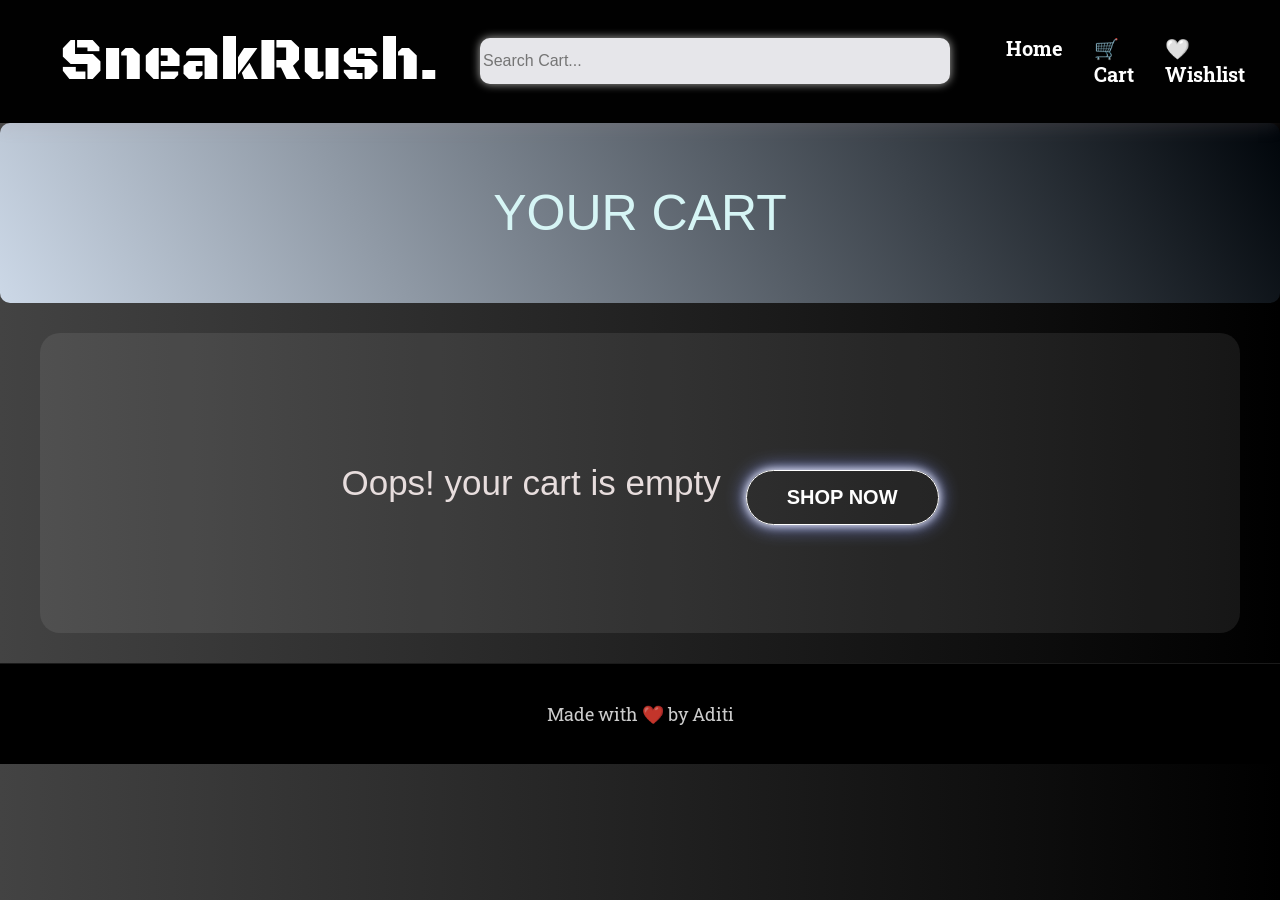
<file: cart.html>
<!doctype html>
<html>
  <head>
    <title>Cart - SneakRush</title>

    <link rel="stylesheet" href="style.css" />
    <link rel="stylesheet" href="wishlist.css">

    <link rel="preconnect" href="https://fonts.googleapis.com" />
    <link rel="preconnect" href="https://fonts.gstatic.com" crossorigin />

    <link
      href="https://fonts.googleapis.com/css2?family=Archivo+Black&family=Black+Ops+One&family=Roboto+Slab:wght@100..900&display=swap"
      rel="stylesheet"
    />
  </head>

  <body>
    <div class="header">
      <h1 class="brand">SneakRush.</h1>

      <input type="text" placeholder="Search Cart..." id="search" />

      <div class="flex">
        <ul class="flex wow">
          <li>
            <h2><a href="index.html">Home </a></h2>
          </li>

          <li>
            <h2>
              <a href="cart.html" class="active"> 🛒 Cart  <span id="cartBadge"></span> </a>
            </h2>
          </li>

            <li><h2><a href="wishlist.html" class="active">🤍 Wishlist <span id="wishBadge"></span></a></h2></li>
        </ul>
        </ul>
      </div>
    </div>

    <div class="cartpage">YOUR CART</div>

    <div id="empty">
      <p id="para">Oops! your cart is empty</p>

      <a href="index.html#container" class="shop-now"> SHOP NOW </a>
    </div>

    <div class="cart-container">
      <div class="left-cart">
        <div id="cartItems"></div>
      </div>

      <div class="bill">
        <h2>ORDER SUMMARY</h2>

        <div class="bill-row">
          <p>Subtotal</p>

          <p id="subtotal">₹0</p>
        </div>

        <div class="bill-row">
          <p>Delivery</p>

          <p class="free">FREE</p>
        </div>

        <hr />

        <div class="bill-row total">
          <h2>Total</h2>

          <h2 id="total">₹0</h2>
        </div>

        <button class="checkout">PROCEED TO CHECKOUT</button>
      </div>
    </div>






    
<footer class="footer">
    <p>Made with ❤️ by Aditi</p>
</footer>


    <script src="wishlist.js"></script>
    <script src="cart.js"></script>
    <script src="common.js"> </script>



    
  </body>
  
</html>
</file>
<file: style.css>
html{
scroll-behavior: smooth;
margin:0px;
padding: 0px;

}
.brand{

    color: white;
    font-size:60px;

    padding:10px 20px;
    margin:10px 20px;
 font-family: "Black Ops One", system-ui;
  font-weight: 400;
  font-style: normal;
  

}
.header{
    display:flex;
    background-color: rgb(1, 1, 1);
    padding:0 20px;
    align-items:center;
    justify-content:space-between;
    position:sticky;
    top:0;
z-index: 10;
    box-shadow: rgba(172, 150, 150, 0.15) 0px 5px 15px 0px;
    max-width: 100%;
    
}
body{

  background-image: linear-gradient(to right, #434343 0%, black 100%);
  background-repeat: no-repeat;
  background-attachment: fixed;
  background-size: cover;
  margin:0px;
  padding: 0px;;

}
#search{
    display:flex;
    height:40px;
    width:100%;
    max-width: 500px;;
    padding:3px;
    font-size: 16px;

    background-color: rgb(230, 230, 234);
    box-shadow:0px 0px 10px rgb(176, 176, 174);
    border-radius:10px;
    border:none;
}


.flex{
    display: flex;
    gap:20px;

    
}

.wow{
    list-style: none;
    margin:10px;
    color:whitesmoke;
    
    
}
li{
    padding: 3px;
    margin:2.5px;
    font-size: 16px;
    

    font-family: "Roboto Slab", serif;
  font-optical-sizing: auto;
  font-style: normal;
}

  .wrapper{
    display:flex;
    height:80vh;
    overflow:hidden;
}


    
.main:hover{
    transform:perspective(800px) rotateY(-15deg);
}

#wrap{

height:100%;
width:100%;
max-height:600px;
max-width: 600px;

display:flex;
flex-direction:column;

justify-content:center;
align-items:center;
text-align: center;

color:#ece8e8f3;
font-size:57px;
font-family: "Chelsea Market", system-ui;
line-height: 1.5;

}



.main{
  
     width:100%;
    max-width: 600px;
    position:relative;
    top:-20px;

    
    z-index:1;
     filter:drop-shadow(0px 30px 30px rgba(0,0,0,0.6));
}
.image{
 width:60%;
    position:relative;
    display:flex;
    justify-content:center;
    align-items:center;

}

.image::before{
    content:"";
    position:absolute;
    width:350px;
    height:350px;
    background:rgba(249, 248, 248, 0.25);
    border-radius:50%;
    filter:blur(80px);
    z-index:1;
  
}
#button{
    border-style: none;
    background-color:transparent;
    color: bisque;
}
.shopimages{

  height:100%;
  width:100%;
  max-width: 300px;
  max-height: 300px;

    margin:10px;
    border-radius: 10px;
    


}
#container{

    margin-top:100px;
    background-color: rgb(245, 241, 236);
     display:grid;
    grid-template-columns: repeat(4, 1fr);
    gap:30px;
    padding:30px;
}

.footer{
    width:100%;
    height:80px;
    background:#050505;
   
    color:white;
    font-size:18px;
    font-family:"Roboto Slab", serif;
    border-top:1px solid rgba(255,255,255,0.1);


     height: 100px;
    display: flex;
    justify-content: center;
    align-items: center;
    background: black;
    color: white;
}


.footer p{
    margin:0;
    opacity:0.8;
}

.card button{
    background:white;
    color:black;
    border:none;
    padding:12px 25px;
    border-radius:25px;
    cursor:pointer;
    font-weight:bold;
    transition:0.3s;
}

.card {
  box-shadow: 0 4px 8px 0 rgba(0,0,0,0.2);
  transition: 0.3s;
  width:100%;
  display: flex;
  flex-direction: column;
  border-radius: 5px;
  justify-content: center;
  align-items: center;
  background-color: #e1d7d7;
  
}


.card h2{
    font-family:"Oswald", sans-serif;
    font-size:26px;
    margin:7px 0 2px;
    letter-spacing:1px;
}


.card p{
    font-family:"Roboto", sans-serif;
    font-size:15px;
    color:rgba(19, 18, 18, 0.6);
    margin:0px 0;
}


.card h3{
    font-size:22px;
    margin:5px 0;
    font-family:"Roboto Slab", serif;
}


.card button{
    width:70%;
    padding:10px;
    border-radius:10px;
    border:none;
    background:rgb(243, 243, 171);
    color:black;
    font-size:16px;
    font-weight:bold;
    cursor:pointer;
    transition:0.3s;
    margin:10px
}


.card button:hover{
    background:#111;
    color:white;
    border:1px solid white;
}
#shopBtn{

    background-color: transparent;
    font-size:28px;
    padding:10px;
    margin:10px;
    color: #e1d7d7;
font-family: Cambria, Cochin, Georgia, Times, 'Times New Roman', serif;
    border-radius:20px;
   box-shadow:
        0 0 5px #f4e6f4,
        0 0 15px #dfb3df,
        0 0 20px #917991,
        0 0 40px #545254;

    transition: 0.3s ease;
    align-self: center;
    margin-top: 30px;
}
#shopBtn:hover {
    background: #f7e7f7;
    color: black;

    box-shadow:
        0 0 10px #f2edf2,
        0 0 30px #aa9faa,
        0 0 60px #424042,
        0 0 100px #4e414e;

    transform: scale(1.08);
}


 
.cartpage{

    display:flex;
    justify-content: center;
    align-items: center;
    font-size: 50px;
    height:20vh;
    font-family: Impact, Haettenschweiler, 'Arial Narrow Bold', sans-serif;
  position: sticky;
  font-style: normal;
    font-weight: 300;
    color: #d6f5f5;
   background-image: linear-gradient(60deg, #ccd8e7 0%, #00050a 100%);
    border-radius: 10px;
}

#empty{

     height: 300px;
    display: flex;
    justify-content: center;
    align-items: center;
    gap: 25px;
    font-size: 35px;
    font-family: 'Lucida Sans', sans-serif;
    color: #e7dddd;
    background: rgba(255,255,255,0.08);
    border-radius: 20px;
    margin: 30px 40px;
    text-align: center;

    
    


}




.quantity{

    display:flex;

    align-items:center;

    gap:15px;

    margin-top:20px;

}


.quantity button{

    width:35px;

    height:35px;

    border-radius:50%;

    border:1px solid #ddd6ec;

    background:transparent;

    color:white;

    font-size:20px;

    cursor:pointer;

}


.quantity span{

    font-size:20px;

}





.remove{

    background:transparent;

    border:1px solid #f7eaed;

    color:white;

    padding:12px 20px;

    border-radius:12px;

    cursor:pointer;

}


.remove:hover{

    background:#ff4d6d;

}



.cart-container{

    display:none;
    gap:40px;
    padding:40px;

    align-items:flex-start;

}



.left-cart{

    width:70%;

}



#cartItems{

    display:flex;
    flex-direction:column;
    gap:35px;

}




.cart-card{

    background:rgba(255,255,255,0.08);

    border:1px solid rgba(255,255,255,0.15);

    border-radius:20px;

    padding:25px;

    display:flex;

    align-items:center;

    gap:35px;

    color:white;

    width:90%;

    box-shadow:0 0 25px rgba(220, 212, 244, 0.25);

}





.cart-img{

    width:200px;

    height:150px;

    object-fit:contain;

}





.product-info{

    flex:1;

}





.product-info h2{

    font-size:30px;

    color:white;

}





.product-info h3{

    font-size:25px;

    color:#d6f5f5;

}





.quantity{

    display:flex;

    gap:15px;

    margin-top:20px;

    align-items:center;

}





.quantity button{

    height:35px;

    width:35px;

    border-radius:50%;

    border:1px solid #9b6cff;

    background:transparent;

    color:white;

    font-size:20px;

}





.bill{

    width:40%;

    background:rgba(255,255,255,0.08);

    padding:30px;

    border-radius:20px;

    color:white;

    box-shadow:0 0 30px rgba(193, 190, 202, 0.3);

}



.bill h2{

    color:#d6f5f5;

}



.bill-row{

    display:flex;

    justify-content:space-between;

    font-size:18px;

    margin:20px 0;

}



.total h2{

    font-size:25px;

}



.checkout{

    width:100%;

    padding:15px;

    border:none;

    border-radius:15px;

    background:#9b6cff;

    color:white;

    font-size:18px;

    cursor:pointer;

}

.shop-now{

    display:inline-block;

    margin-top:30px;

    padding:15px 35px;

    border-radius:25px;

    text-decoration:none;

    background:transparent;

    color:#d6f5f5;

    font-size:20px;

    font-weight:bold;

    border:1px solid white;


    box-shadow:
    0 0 10px #d6f5f5,
    0 0 20px #8b9cff;


    transition:0.3s;

}



.shop-now:hover{


    background:#d6f5f5;

    color:black;


    transform:scale(1.08);


    box-shadow:
    0 0 20px #d6f5f5,
    0 0 40px #8b9cff;


}
#empty .shop-now{

    padding:15px 40px;

    border-radius:30px;

    background:transparent;

    border:1px solid white;

    color:white;

    text-decoration:none;

    font-size:20px;

    font-weight:bold;


    box-shadow:
    0 0 10px white,
    0 0 20px #8b9cff;


    transition:0.3s;

}



#empty .shop-now:hover{

    background:white;

    color:black;

    transform:scale(1.1);

}
#para{

    padding: auto;
    justify-content: center;
    align-items: center;
    display: flex;
}
#cartBadge {
    display: inline-block;
    background: #ff4d6d;
    color: white;
    font-size: 13px;
    font-weight: bold;
    padding: 2px 8px;
    border-radius: 50px;
    margin-left:5px;
    vertical-align: middle;
    min-width: 20px;
    text-align: center;
    box-shadow: 0 0 8px #ff4d6d;
    transition: transform 0.2s;
}


.wishBtn {
    width: 70%;
    padding: 10px;
    border-radius: 10px;
    border: 1px solid rgba(255,255,255,0.3);
    background: transparent;
    color: white;
    font-size: 15px;
    font-weight: bold;
    cursor: pointer;
    transition: 0.3s;
    margin: 5px;
}

.wishBtn:hover {
    background: #ff4d6d;
    border-color: #ff4d6d;
    box-shadow: 0 0 15px #ff4d6d;
}
#Tagline{
    min-height:230px;
}




.cart-popup{

    position:absolute;

    top:50%;
    left:50%;

    transform:translate(-50%,-50%);

    background:black;

    color:white;

    padding:12px 25px;

    border-radius:20px;

    font-size:18px;

    box-shadow:0 0 20px white;

    animation:popup 0.3s ease;

    z-index:5;

}


.card{

    position:relative;

}



@keyframes popup{

    from{

        opacity:0;
        transform:translate(-50%,-70%);

    }


    to{

        opacity:1;
        transform:translate(-50%,-50%);

    }

}



li a{
    display:flex;
    align-items:center;
    font-size:20px;
    gap:6px;
     transition: 0.3s;
     text-decoration: none;
     color:white;
}


#cartBadge:empty,
#wishBadge:empty{

    display:none;

}




 a:hover{

    color: #d6f5f5;

    text-shadow:
    0 0 10px #f2f7f7,
    0 0 20px #c8fefe;

}




@media (max-width: 1024px) {

    #search {
        width: 300px;
    }

    .brand {
        font-size: 40px;
    }

    #container {
        grid-template-columns: repeat(2, 1fr);
    }

    .main {
        width: 450px;
    }

    #wrap {
        font-size: 40px;
        height: auto;
    }
}



@media (max-width: 768px) {

   
    .header {
        flex-direction: column;
        align-items: flex-start;
        gap: 10px;
        padding: 10px;
    }

    #search {
        width: 90%;
    }

    .flex {
        flex-direction: column;
        gap: 10px;
    }

    .brand {
        font-size: 30px;
        margin: 5px;
    }

   
    .wrapper {
        flex-direction: column;
        height: auto;
    }

    .image {
        width: 100%;
    }

    .main {
        width: 90%;
        top: 0;
    }

    #wrap {
        font-size: 28px;
        width: 100%;
        height: auto;
        padding: 20px;
    }

   
    #container {
        grid-template-columns: repeat(1, 1fr);
        padding: 15px;
    }

    .shopimages {
        width: 100%;
        height: auto;
    }

    
    .cart-container {
        flex-direction: column;
        padding: 15px;
    }

    .left-cart {
        width: 100%;
    }

    .bill {
        width: 100%;
    }

    .cart-card {
        flex-direction: column;
        text-align: center;
    }

    .cart-img {
        width: 100%;
        height: auto;
    }
}



@media (max-width: 480px) {

    .brand {
        font-size: 24px;
    }

    #wrap {
        font-size: 22px;
    }

    .card button {
        width: 90%;
    }

    #shopBtn {
        font-size: 18px;
        padding: 8px;
    }
}
</file>
<file: wishlist.css>
.wishlist-banner {
    display: flex;
    justify-content: center;
    align-items: center;
    height: 20vh;
    background-image: linear-gradient(60deg, #ccd8e7 0%, #00050a 100%);
    border-radius: 10px;
}

.banner-label {
    font-size: 50px;
    font-family: Impact, Haettenschweiler, 'Arial Narrow Bold', sans-serif;
    font-weight: 300;
    color: #d6f5f5;
    letter-spacing: 4px;
}


#wishEmpty {
    height: 300px;
    display: flex;
    justify-content: center;
    align-items: center;
    gap: 25px;
    font-size: 35px;
    font-family: 'Lucida Sans', sans-serif;
    color: #e7dddd;
    background: rgba(255,255,255,0.08);
    border-radius: 20px;
    margin: 30px 40px;
    text-align: center;
}


#wishlistGrid {
    display: none;
    grid-template-columns: repeat(auto-fill, minmax(280px, 1fr));
    gap: 30px;
    padding: 40px;
}


.wish-card {
    background: rgba(255,255,255,0.08);
    border: 1px solid rgba(255,255,255,0.15);
    border-radius: 20px;
    padding: 25px;
    display: flex;
    flex-direction: column;
    align-items: center;
    gap: 15px;
    color: white;
    box-shadow: 0 0 25px rgba(120,80,255,0.2);
    transition: transform 0.3s, box-shadow 0.3s;
    position: relative;
}

.wish-card:hover {
    transform: translateY(-6px);
    box-shadow: 0 0 40px rgba(214, 245, 245, 0.25);
}


.wish-heart {
    position: absolute;
    top: 15px;
    right: 15px;
    background: transparent;
    border: none;
    font-size: 22px;
    cursor: pointer;
    transition: transform 0.2s;
    line-height: 1;
}

.wish-heart:hover {
    transform: scale(1.3);
}


.wish-img {
    width: 200px;
    height: 150px;
    object-fit: contain;
    border-radius: 12px;
}


.wish-card h2 {
    font-size: 22px;
    font-family: "Archivo Black", sans-serif;
    color: white;
    margin: 0;
    text-align: center;
}


.wish-card h3 {
    font-size: 20px;
    color: #d6f5f5;
    margin: 0;
    font-family: "Roboto Slab", serif;
}


.wish-add {
    width: 100%;
    padding: 12px;
    border-radius: 12px;
    border: none;
    background: #9b6cff;
    color: white;
    font-size: 16px;
    font-weight: bold;
    cursor: pointer;
    transition: 0.3s;
    box-shadow: 0 0 10px rgba(155,108,255,0.4);
}

.wish-add:hover {
    background: #d6f5f5;
    color: black;
    box-shadow: 0 0 20px #d6f5f5;
}


#wishBadge {
    display: inline-block;
    background: #ff4d6d;
    color: white;
    font-size: 13px;
    font-weight: bold;
    padding: 2px 8px;
    border-radius: 50px;
    margin-left: 5px;
    vertical-align: middle;
    min-width: 20px;
    text-align: center;
    box-shadow: 0 0 8px #ff4d6d;
    transition: transform 0.2s;
}

#wishBadge:empty {
    display: none;
}


#wishlistSearch {
    display: flex;
    height: 40px;
    width: 500px;
    padding: 3px;
    font-size: 16px;
    background-color: rgb(230, 230, 234);
    box-shadow: 0px 0px 10px rgb(176,176,174);
    border-radius: 10px;
    border: none;
}
</file>
